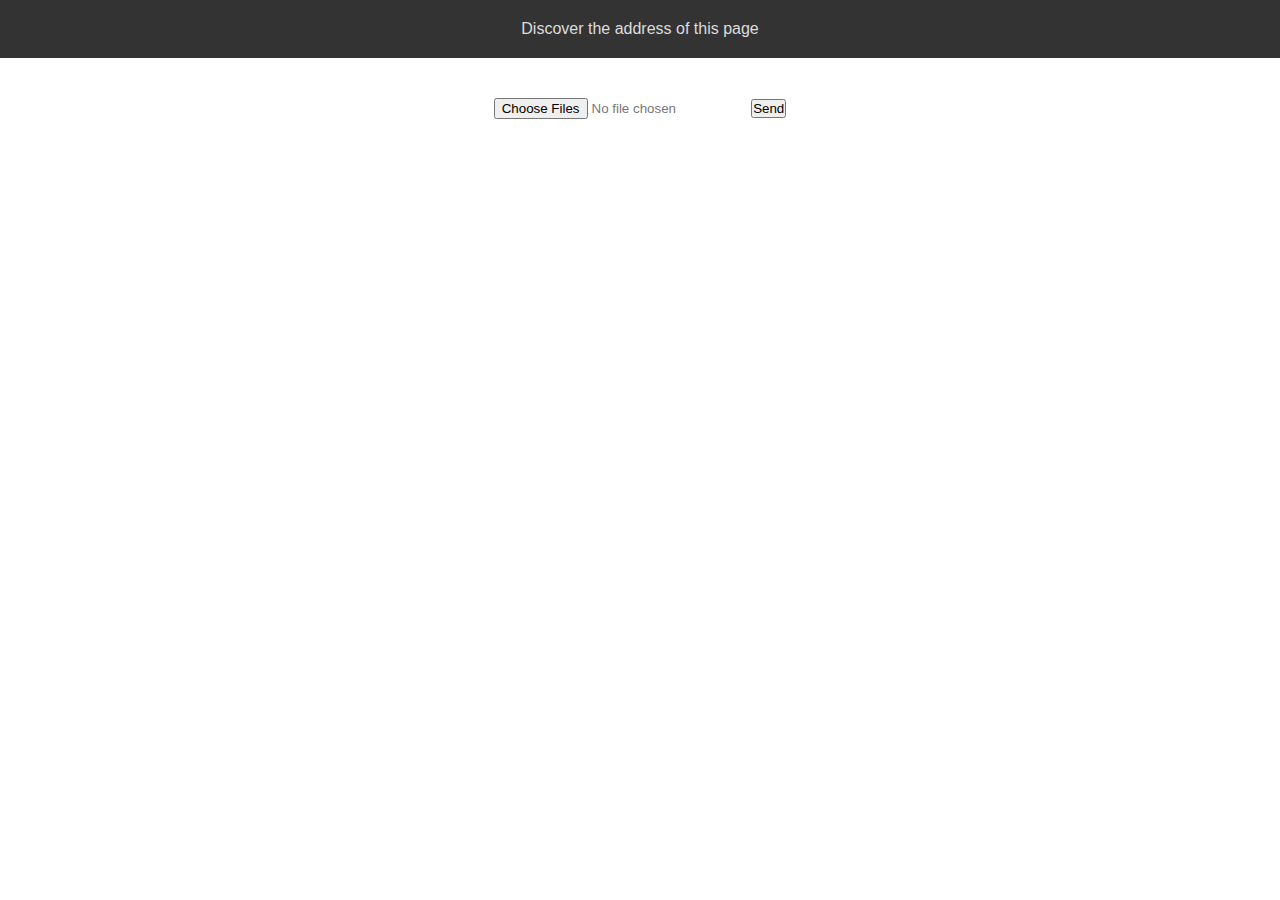
<file: ca-fa-rien/droopy.html>
<!doctype html>
<html>
<head>
<title>Send a file</title>

<meta name="viewport"
      content="width=device-width,initial-scale=1,maximum-scale=1" />
<style type="text/css">
<!--
* {margin: 0; padding: 0;}
body {text-align: center; background-color: #fff; font-family: sans-serif;
      color:#777;}
div {word-wrap: break-word;}
img {max-width: 100%;}
a {color: #4499cc; text-decoration: none;}
.container { max-width: 95%; margin: auto; }
.box {padding-top: 20px; padding-bottom: 20px;}
#linkurl {background-color: #333;}
#linkurl a {color: #ddd; text-decoration: none;}
#linkurl a:hover {color: #fff;}
#message {padding: 5px 0; font-size: 2em; font-weight: lighter;
          letter-spacing: -2px; line-height: 50px; color: #aaa;}
#sending {display: none; font-style: italic;}
#sending .text {padding-top: 10px; color: #bbb; font-size: 0.8em;}
#wrapform {height: 90px; padding-top:20px;}
#progress {display: inline;  border-collapse: separate; empty-cells: show;
           border-spacing: 24px 0; padding: 0; vertical-align: bottom;}
#progress td {height: 17px; width: 17px; background-color: #eee;
              padding: 0px; border-radius: 90px; box-shadow: 0 0 3px #bbb;}
#userinfo {padding-bottom: 20px;}
#files {
  max-width: 700px;
  margin: auto;
  padding: 13px 0;
  text-align: left;
  overflow: auto;
  margin-bottom: 20px;
}
#files a {text-decoration: none; display: block; padding: 10px 20px;}
#files a:nth-child(2n+1) {background-color: #F9F9F9;}
#files a:link {color: #4499cc}
#files a:visited {color: #a0c0e0}
#files a:hover {background-color:#f5f5f5}
--></style>
<script language="JavaScript">
function swap() {
   document.getElementById("form").style.display = "none";
   document.getElementById("sending").style.display = "block";
   pulse(0);
}

function pulse(i) {
    var NUMCELL = 5;
    var cell = document.getElementById("cell-" + (i % NUMCELL));
    var prev = document.getElementById("cell-"+((i - 1 + NUMCELL) % NUMCELL));
    cell.style.backgroundColor = "#7ac";
    prev.style.backgroundColor = "#eee";
    setTimeout(function() {pulse(i+1);}, 300);
}

function onunload() {
   document.getElementById("form").style.display = "block";
   document.getElementById("sending").style.display = "none";
}
</script></head>
<body>
<div id="linkurl" class="box">
<a href="http://stackp.online.fr/droopy-ip.php?port=8000"> Discover the address of this page
</a></div>
<div id="wrapform" class="container">
  <div id="form" class="box">
    <form method="post" enctype="multipart/form-data" action="">
      <input name="upfile" type="file" multiple="yes">
      <input value="Send" onclick="swap()" type="submit">
    </form>
  </div>
  <div id="sending" class="box">
    <table id="progress">
      <tr>
        <td id="cell-0"/><td id="cell-1"/><td id="cell-2"/>
        <td id="cell-3"/><td id="cell-4"/>
      </tr>
    </table>
    <div class="text">Sending</div>
  </div>
</div>

<div id="userinfo" class="container">
  
  
</div>


</body>
</html>
</file>
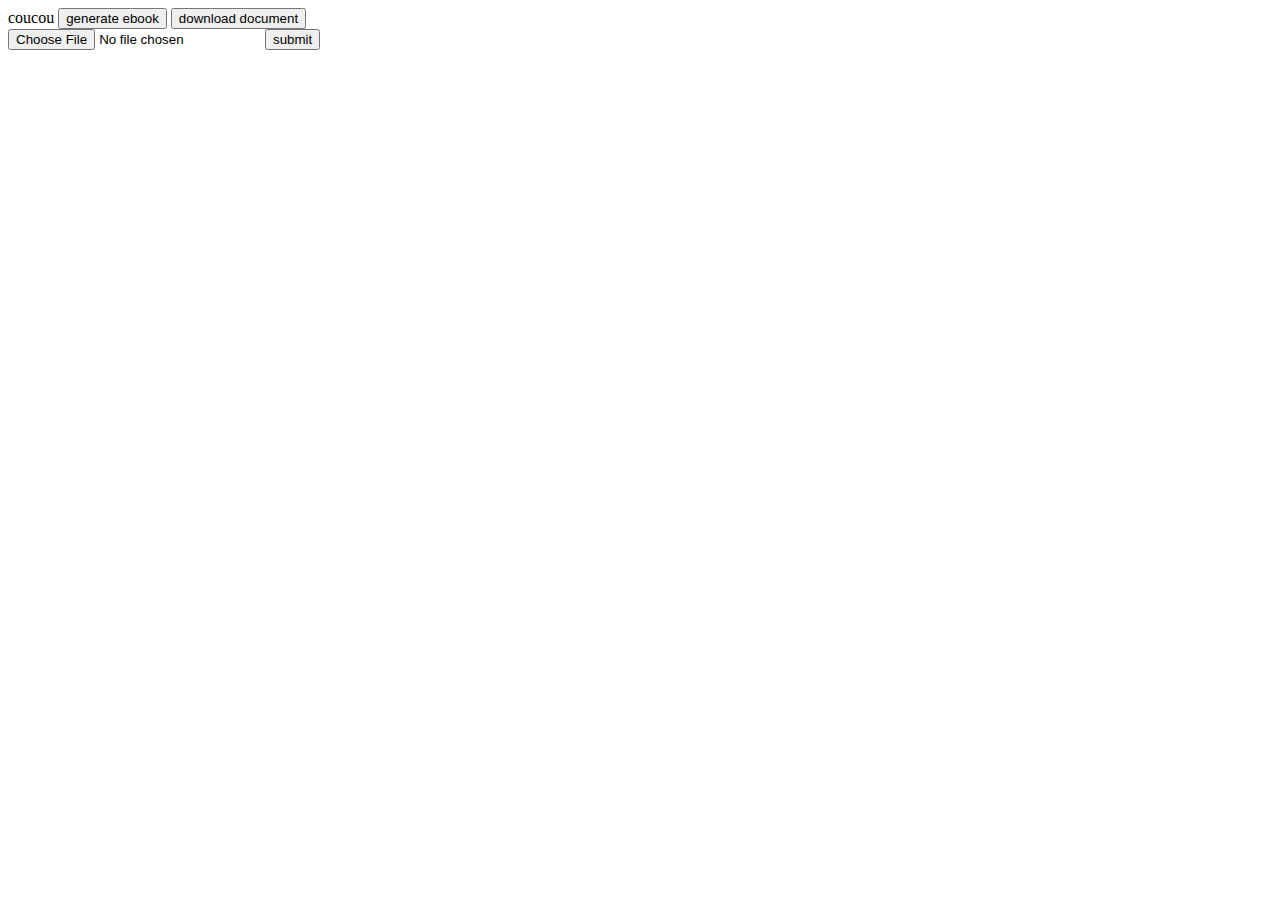
<file: ca-fa-rien/epubGeneration.html>
<html>
<header>
	<meta http-equiv="Content-Type" content="text/html; charset=UTF-8">
</header>
<body>
coucou
<button onclick="generateEbook()"> generate ebook</button>
<button onclick="downloadDocument()"> download document</button>

<form id="uploadForm" enctype="multipart/form-data"> <!--action="http://danou.ddns.net:8000" method="post" name="uploadForm" novalidate-->
    <input type="file" name="upfile" id="upfile" />
    <input type="submit" value="submit" id="uploadImage" onclick="uploadDocument()" />
</form>

<script src="https://ajax.googleapis.com/ajax/libs/jquery/3.1.1/jquery.min.js"></script>
<script>
function generateEbook() { 
$.ajax({
  type: "POST",
  url: "./cgi-bin/epubGeneration.py",
}).done(function(res) {
	console.debug(res);
});
}

function downloadDocument() {
$.ajax({
  type: "POST",
  url: "./cgi-bin/httpCall.py",
}).done(function(res) {
	console.debug(res);
});
}

function uploadDocument() {
    var form = new FormData($("#uploadForm")[0]);
    console.debug(form);
    $.ajax({
	url: "http://danou.ddns.net:8000",
	method: "POST",
	crossDomain:true,
	dataType: 'application/octet-stream',
	data: form,
	processData: false,
	contentType: false,
	success: function(result){console.debug("success : " + result);},
	error: function(er){console.debug("err :" + er.toString());}
    });
}



</script>
</body>
</html>
</file>
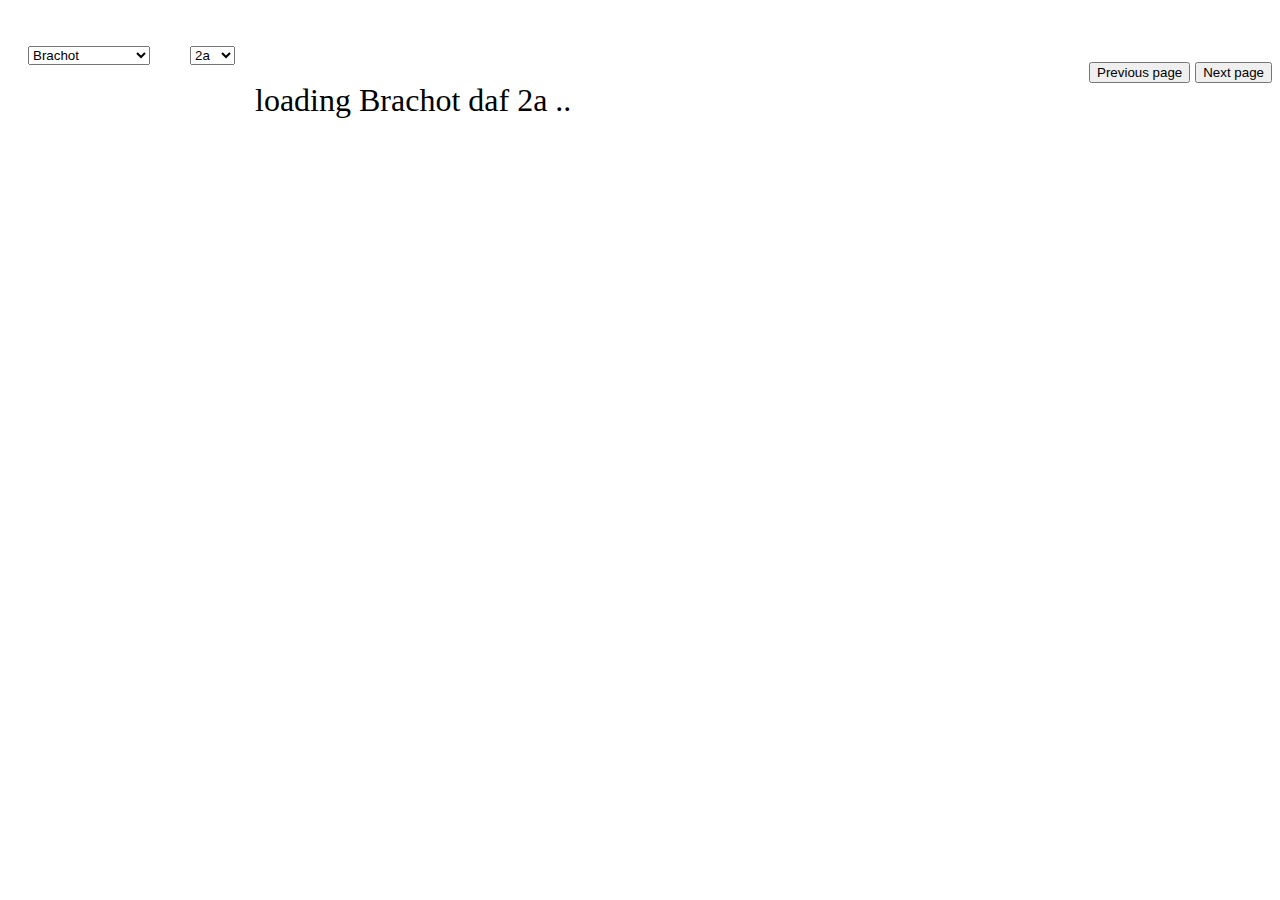
<file: ca-fa-rien/sefaria.html>
<html>
<head>
	<meta http-equiv="Content-Type" content="text/html; charset=UTF-8">
	<link rel="stylesheet" type="text/css" href="safarien.css">
</head>
<body>
<br/>
	    <div style="float:left;" id="masechtaselection"></div>
	    <div style="float:left;" id="amudselection"></div>
<br/>
<br/>
<div id="titlePageDiv">
    <p id="TitlePage" name="TitlePage" class="chapter"></p>
    <div class="container" id="exportDiv" style="display:none">
	<div style="float:left">
	<img style="vertical-align:top" src="./img/epubLogo.png" width="48" height="48" alt="export current page in epub"</img>
    </div>
    <div>
	<a href="#" class="exportPage" id="exportHtml">Download current page </a>
	<br />
	<a href="#" class="export" id="exportHtml">Download all Masechet</a>
    </div>
</div>

</div>

<a href="#" style="visibility:never" id="downloadEpub"></a>
<!--a href="./safarien.css" download="safarien.css">Download style</a>
<a href="#" class="exportFonts">Download fonts</a>
<a href="./cgi-bin/epubGen/writeBook.py" class="exportScript">Download script</a-->

<button style="float:right" onclick="getNextPage(false)">Next page</button>
<button style="float:right; margin-right:5px;" onclick="getPreviousPage()">Previous page</button>

<div id="loadingDiv">
    <span style="font-size:2em"><span id="loadingText"></span>
	<span id="loadingDots">
	</span>
    </span>
</div>

<br/>

<div id="DynamicText" name="DynamicText">
</div>

<br/>
<button id="bottomNextPage" style="float:right;display:none" onclick="getNextPage(false)">Next page</button>
<button id="bottomPreviousPage" style="float:right; margin-right:5px;display:none" onclick="getPreviousPage()">Previous page</button>


<script src="https://ajax.googleapis.com/ajax/libs/jquery/3.1.1/jquery.min.js"></script>
<script src="./dist/jszip.js"></script>
<script src="./dist/FileSaver.js"></script>

<!--script src="jquery-3.1.1.min.js"></script-->
<script type="text/javascript">

/* PARAMATERS HANDLING */
function getParameterByName(name, url) {
    if (!url) {
      url = window.location.href;
    }
    name = name.replace(/[\[\]]/g, "\\$&");
    var regex = new RegExp("[?&]" + name + "(=([^&#]*)|&|#|$)"),
        results = regex.exec(url);
    if (!results) return null;
    if (!results[2]) return '';
    return decodeURIComponent(results[2].replace(/\+/g, " "));
}

/* EXPORTING */
var isLoading = false;
var isDownloading = false;
var currentPromise = null;
function getCurrentFile() {
        var headers = '<link rel="stylesheet" type="text/css" href="safarien.css">';
        var title = document.getElementById("TitlePage").innerHTML;
        var content = document.getElementById("DynamicText").innerHTML;
        content = content.replace(/<details /g,"<div ");
        content = content.replace(/<\/details>/g,"</div>");
        return allContent = "<html><head>" + headers + "</head><body>" + title + content + "</body></html>";
}


$('a.exportPage').on('click',function() {
    downloadCurrentPageMasechet();
});
$('a.export').on('click',function() {
    downloadMasechet();
});

function downloadCurrentPageMasechet() {
    var zip = new JSZip();
    var element = document.getElementById("exportHtml");
    var filename  = "sefaria" + getMasechetName() + getCurrentPage()+'.html';
    var allContent  = getCurrentFile();
    zip.file(filename, allContent);
    zip.generateAsync({type:"blob"})
	.then(function(content) {
	    uploadDocument(content);
	});
}

function downloadMasechet() {
    isDownloading = true;
    var zip = new JSZip();
    var element = document.getElementById("exportHtml");
    var zipPromise = $.Deferred();
    var zipMiddlePromise = $.Deferred().resolve();
    var promises = [];
    var j = 0;
    var maxPage = currentAmudTotalNumber-1;
    for(i=0; i < maxPage; i++) {
        promises.push($.Deferred());
    }
    promises[0].resolve();
    var filename  = "sefaria" + getMasechetName() + getCurrentPage()+'.html';
    var allContent  = getCurrentFile();
    zip.file(filename, allContent);
    loadingForDownloadStyle(true,getMasechetName(),getCurrentPage());
    for(i=0; i < maxPage; i++) {
        promises[i].then(function() {
            getNextPage(true).then(function() {
                currentPromise.then(function() {
                    var filename  = "sefaria" + getMasechetName() + getCurrentPage()+'.html';
		    loadingForDownloadStyle(true,getMasechetName(),getCurrentPage());
                    var allContent  = getCurrentFile();
                    zip.file(filename, allContent);
                    j = j + 1;
                    if(j >= maxPage) {
                        zipPromise.resolve();
			isDownloading = false;
		    } else {
                        promises[j].resolve();
                    }
                });
            });
        });
    }
    zipPromise.then(function() {
	loadingForDownloadStyle(true,"","","all daf retrieved... zipping content");
	zip.generateAsync({type:"blob"})
	    .then(function(content) {
		uploadDocument(content);
	    });
    });
}

function generateEbook() { 
    loadingForDownloadStyle(true,"","","generating epub : server is working");
    console.debug("begin generation");
$.ajax({
  type: "POST",
  url: "./cgi-bin/epubGeneration.py",
}).done(function(res) {
    	console.debug(res);
	loadingForDownloadStyle(true,"","","generating epub : downloading");
	var element = document.getElementById("downloadEpub");
	element.href = res;
	element.click();
	isDownloading = false;
	loadingForDownloadStyle(false,"","","downloaded");
	loadingStyle();
});
}

function uploadDocument(content) {
    loadingForDownloadStyle(true,"","","generating epub : uploading");
    var form = new FormData();
    form.append('upfile',content,'sefariaContent.zip');
    form.enctype="multipart/form-data";
    console.debug(form);
    $.ajax({
	url: "http://danou.ddns.net:8000",
	method: "POST",
	dataType: 'application/octet-stream',
	data: form,
	processData: false,
	contentType: false,
	success: function(result){console.debug("success : " + result);},
	error: function(er){
	    console.debug("err :" + er.toString());
	    generateEbook(); 
	    console.debug("done ! ");
	},
    });
}

var showDots = null;
function showLoadingDots() {
    if(showDots == null) { 
	showDots = setInterval(function(){   
	//look for the element with id=loadingDots
	//if not found clear the interval
	    console.debug(isLoading + " " + showDots);
	if ($("#loadingDots").length>0) {
	    var dots = '...',i=1;
    if ($("#loadingDots").html().length==0 || ($("#loadingDots").html().length == dots.length)){
		$("#loadingDots").html('');
		var i = 1;
	    } else {
		i++;
	    }        
	    $("#loadingDots").html($("#loadingDots").html()+".");
	    } else {
	       //clear the interval, if element not found
	       clearInterval(showDots);
	    }         
	},200); 
    }
    if(!isLoading && !isDownloading) {
	clearInterval(showDots);
	showDots = null;
    }
};


function getMasechetName() {
    var currentDocumentSelector = document.getElementById("masechetSelectItem");
    return currentDocumentSelector.options[currentDocumentSelector.selectedIndex].value; 
}

function setMasechetName(masechetName) {
    var currentDocumentSelector = document.getElementById("masechetSelectItem");
    var options = currentDocumentSelector.options;
    for (i= 0; i<options.length; i++) {
        if (options[i].value===masechetName) {
            options[i].selected= true;
            break;
        }
    }
}

function getCurrentPage() {
    var currentPageSelector = document.getElementById("amudSelectorItem");
    return currentPageSelector.options[currentPageSelector.selectedIndex].value;
}

function setCurrentPage(pageName) {
    var currentPageSelector = document.getElementById("amudSelectorItem");
    var options = currentPageSelector.options;
    for (i= 0; i<options.length; i++) {
        if (options[i].value===pageName) {
            options[i].selected= true;
            break;
        }
    }
}

//keepWindowLocation for export so that it won't stop
function getNextPage(keepWindowLocation) {
	var currentPageSelector = document.getElementById("amudSelectorItem");
	if(currentPageSelector.selectedIndex < currentPageSelector.length-1) {
	   if(keepWindowLocation) {
        currentPageSelector.selectedIndex = currentPageSelector.selectedIndex +1;
        return relaunch();
	   } else
        window.location.search = '?masechet='+ getMasechetName() + "&daf=" + currentPageSelector.options[currentPageSelector.selectedIndex+1].value;
    }
    return;
}

function getPreviousPage() {
	var currentPageSelector = document.getElementById("amudSelectorItem");
	if(currentPageSelector.selectedIndex > 0) {
		//currentPageSelector.selectedIndex = currentPageSelector.selectedIndex -1;
        window.location.search = '?masechet='+ getMasechetName() + "&daf=" + currentPageSelector.options[currentPageSelector.selectedIndex-1].value;
	}
	//return relaunch();
}

function loadingForDownloadStyle(forceLoading, masechetName, pageNumber,message) {
    var el1 = document.getElementById("bottomNextPage");
    var el2 = document.getElementById("bottomPreviousPage");
    var elLoading = document.getElementById("loadingDiv");
    var elLoadingText = document.getElementById("loadingText");
    var titleDiv = document.getElementById("titlePageDiv");
    var lastPage = (currentAmudTotalNumber/2)+1;
    if(lastPage !== lastPage.toFixed()) {
	lastPage = new Number(lastPage.toFixed());
	lastPage = lastPage + "a";
    } else {
	lastPage = lastPage + "b";
    }
    if(forceLoading) {
	showLoadingDots();
        el1.style.display = 'none';
        el2.style.display = 'none';
        titleDiv.style.display = 'block';
	if(message == undefined) {
	    elLoadingText.innerHTML= "downloading " + masechetName + " daf " + pageNumber + " / " + lastPage;
	} else {
	    elLoadingText.innerHTML= message;
	}
	elLoading.style.display = 'block';

    } else {
        titleDiv.style.display = 'none';
        el1.style.display = 'block';
        el2.style.display = 'block';
	elLoading.style.display = 'none';
	console.debug("fin !");
	clearInterval(showDots);
	showDots = null;
    }
}

function loadingStyle(forceLoading) {
    if(isDownloading) return;
    var el1 = document.getElementById("bottomNextPage");
    var el2 = document.getElementById("bottomPreviousPage");
    var elLoading = document.getElementById("loadingDiv");
    var elLoadingText = document.getElementById("loadingText");
    var titleDiv = document.getElementById("titlePageDiv");
    var exportDiv = document.getElementById("exportDiv");

    if(isLoading || forceLoading) {
	showLoadingDots();
        el1.style.display = 'none';
        el2.style.display = 'none';
	elLoadingText.innerHTML= "loading " + getMasechetName() + " daf " + getCurrentPage();
	elLoading.style.display = 'block';
        titleDiv.style.display = 'none';
        exportDiv.style.display = 'none';
    } else {
	titleDiv.style.display = 'block';
        el1.style.display = 'block';
        el2.style.display = 'block';
        exportDiv.style.display = 'block';
	elLoading.style.display = 'none';
	console.debug("fin !");
	clearInterval(showDots);
	showDots = null;
    }
}


function relaunch() {
    isLoading = true;
    currentPromise = new $.Deferred();
    console.debug(currentPromise);

var currentDocument = getMasechetName();
var currentPage = getCurrentPage();
console.debug("masechet : " + currentDocument + " AND page : " + currentPage);
document.getElementById("TitlePage").innerHTML = "<h1>"+currentDocument + " " + currentPage + "</h1>"
document.getElementById("TitlePage").color = "red";

var sefariaUrl = "http://www.sefaria.org/api/texts/" + currentDocument + "." + currentPage;
return $.ajax({
    //url: "./Megillah.2a.json",
    url:sefariaUrl,
    type:"GET",
	crossDomain: true,
	dataType:"jsonp",

    success: function (data) {
   		var container = document.getElementById("DynamicText");
   		container.innerHTML = "";
    	for (i = 0; i < data.he.length; i++) {
    		var currentBlock = document.createElement("div");
    		currentBlock.className = "currentBlock";
    		//currentBlock.style.background //= "#FFFFFF";
    		var hebrewText = document.createElement("div");
    		hebrewText.className = "hebrewContent";
    		hebrewText.innerHTML = "<blockquote>"+data.he[i].replace("'","׳")+"</blockquote>";
			hebrewText.setAttribute("dir","rtl");

			var regexp = /\([^\)]*\)/gi;
			var tableau_correspondances = data.he[i].match(regexp);
		    var referenceText = document.createElement("details");
			if(tableau_correspondances != null && tableau_correspondances.length > 0) {
				for(n = 0; n < tableau_correspondances.length; n++) {
		    		var referenceSummaryText = document.createElement("summary");
		    		referenceText.appendChild(referenceSummaryText);
		    		referenceSummaryText.innerHTML = "source";
		    		referenceText.style.color = "#4d658c";
		    		referenceText.className = "rectForReference";

		    		var allReferencesBlock = data.commentary.filter(function(el) { 
						var documentName = el.anchorRef.substr(0, el.anchorRef.indexOf(' '));
						var strRefCurrent = documentName + " " + currentPage + ":" + new Number(i+1);
						var referenceType = tableau_correspondances[n].substring(1,tableau_correspondances[n].length-1);
						return el.anchorRef == strRefCurrent && referenceType.startsWith(el.heTitle);
					});
					if(allReferencesBlock != undefined && allReferencesBlock.length > 0) {
			    		for(j = 0; j < allReferencesBlock.length; j++) {
			    			var currentHebrewReferencesText = document.createElement("div");
			    			var hebrewReferenceText = allReferencesBlock[j].he;
			    			currentHebrewReferencesText.innerHTML = "<u>" +allReferencesBlock[j].sourceHeRef + "</u> : " + hebrewReferenceText;
							currentHebrewReferencesText.setAttribute("dir","rtl");
							currentHebrewReferencesText.className = "hebrewContent";

			    			var currentEnghlishReferencesText = document.createElement("p");
			    			currentEnghlishReferencesText.innerHTML = allReferencesBlock[j].text;

			    			referenceText.appendChild(currentHebrewReferencesText);
			    			referenceText.appendChild(currentEnghlishReferencesText);

			    			//underline References//
							var referenceInText = tableau_correspondances[n];
                            if(hebrewReferenceText != undefined && hebrewReferenceText != null && typeof hebrewReferenceText === 'string') {
			    			  hebrewText.innerHTML = hebrewText.innerHTML.replace(referenceInText, "<u><a class='tags' glose='" +hebrewReferenceText.replace("'","`") +"'>" + referenceInText + "</a></u>");
                            }
		    			}
		    		} else {
	    			referenceText = document.createElement("div");
		    	}
	    		}
			} else {
    			referenceText = document.createElement("div");
	    	}


    		var englishText = document.createElement("p");
    		englishText.innerHTML = data.text[i];


    		var rashiText = document.createElement("details");
    		var rashiSummaryText = document.createElement("summary");
    		rashiText.appendChild(rashiSummaryText);
    		rashiSummaryText.innerHTML = "RASHI";
    		rashiText.style.color = "#4d658c";
    		rashiText.className = "rectForRashi"

			var allRashiBlock = data.commentary.filter(function(el) { 
				var documentName = el.anchorRef.substr(0, el.anchorRef.indexOf(' '));
				var strRashiCurrent = "Rashi on " + documentName + " " + currentPage + ":" + new Number(i+1) + ":";
				return el.commentator == "Rashi" && el.sourceRef.startsWith(strRashiCurrent);
			});

    		if(allRashiBlock != undefined && allRashiBlock.length > 0) {
	    		for(j = 0; j < allRashiBlock.length; j++) {
	    			var currentHebrewRashiText = document.createElement("div");
	    			currentHebrewRashiText.innerHTML = "<i>"+allRashiBlock[j].he+"</i>";
					currentHebrewRashiText.setAttribute("dir","rtl");
					currentHebrewRashiText.className = "hebrewContent";

	    			var currentEnghlishRashiText = document.createElement("p");
	    			currentEnghlishRashiText.innerHTML = allRashiBlock[j].text;

	    			rashiText.appendChild(currentHebrewRashiText);
	    			rashiText.appendChild(currentEnghlishRashiText);

	    			//document.createTextNode(allRashiBlock[j].he)
	    			//underline rashi//
					var dibourHamatril = allRashiBlock[j].he.substring(0,allRashiBlock[j].he.indexOf("-")-1);
					if(dibourHamatril === "") {
						dibourHamatril = allRashiBlock[j].he.substring(0,allRashiBlock[j].he.indexOf("–")-1);
					}
                    if(dibourHamatril === "") {
                        dibourHamatril = allRashiBlock[j].he.substring(0,allRashiBlock[j].he.indexOf(":")-1);
                    }
                    currentHebrewRashiText.innerHTML = currentHebrewRashiText.innerHTML.replace(dibourHamatril, "<u><strong>" + dibourHamatril + "</strong></u>");

                   //var regexp = /\([^\(]*\)/gi;
                   //var tableau_correspondances = data.he[i].match(regexp);
                    var regexp = "";
                    var dibourHamatrilForRegex = dibourHamatril.replace(" וכו'","").replace(" כו'","").replace("[","").replace("]","").replace("/","").replace("\\","").replace("(","").replace(")","");
                    for (zz = 0; zz < dibourHamatrilForRegex.length-1; zz++) {
                            regexp = regexp + dibourHamatrilForRegex[zz].replace("'","׳") + "(\ )*(<[^>]*>)*(\ )*";
                    }
                    if(dibourHamatrilForRegex[zz] != " ")
                    regexp = regexp + dibourHamatrilForRegex[zz];
                    //console.debug(regexp);
                    //console.debug(dibourHamatrilForRegex[zz]);
                    var dibourHamtrilWithTags = hebrewText.innerHTML.match(regexp);
                    if(dibourHamtrilWithTags != null && dibourHamtrilWithTags.length > 0) {
                        hebrewText.innerHTML = hebrewText.innerHTML.replace(dibourHamtrilWithTags[0], "<u><a class='tags' glose='" +allRashiBlock[j].he.replace("'","`").replace("'","`") +"'>" + dibourHamtrilWithTags[0] + "</a></u>");
                    }
	    		}
	    	} else {
    			rashiText = document.createElement("div");
	    	}

    		currentBlock.appendChild(hebrewText);
    		if(referenceText != undefined && referenceText != null) {
    			currentBlock.appendChild(referenceText);
    		}
    		currentBlock.appendChild(englishText);
    		currentBlock.appendChild(rashiText);
    		container.appendChild(currentBlock);

		}
        isLoading = false;
        loadingStyle(false);
        console.debug("fini !");
        currentPromise.resolve();
    }

});
}
    var currentAmudTotalNumber = 0;
    var shass = [];
    shass.push({
        "Name": "Brachot",
        "Amudim": 125
    });
    shass.push({
        "Name": "Shabbat",
        "Amudim": 312
    });
    shass.push({
        "Name": "Eruvin",
        "Amudim": 207
    });
    shass.push({
        "Name": "Pesachim",
        "Amudim": 240
    });
    shass.push({
        "Name": "Shekalim",
        "Amudim": 42
    });
    shass.push({
        "Name": "Yoma",
        "Amudim": 173
    });
    shass.push({
        "Name": "Sukka",
        "Amudim": 110
    });
    shass.push({
        "Name": "Beitzah",
        "Amudim": 78
    });
    shass.push({
        "Name": "Rosh_Hashanah",
        "Amudim": 67
    });
    shass.push({
        "Name": "Taanit",
        "Amudim": 59
    });
    shass.push({
        "Name": "Megilah",
        "Amudim": 61
    });
    shass.push({
        "Name": "Moed_Katan",
        "Amudim": 55
    });
    shass.push({
        "Name": "Chagigah",
        "Amudim" :51
    });
    shass.push({
        "Name": "Yevamot",
        "Amudim": 242
    });
    shass.push({
        "Name": "Ketuvot",
        "Amudim": 222
    });
    shass.push({
        "Name": "Nedarim",
        "Amudim": 180
    });
    shass.push({
        "Name": "Nazir",
        "Amudim": 130
    });
    shass.push({
        "Name": "Sotah",
        "Amudim": 96
    });
    shass.push({
        "Name": "Gitin",
        "Amudim": 178
    });
    shass.push({
        "Name": "Kiddushin",
        "Amudim": 162
    });
    shass.push({
        "Name": "Bava_Kama",
        "Amudim": 236
    });
    shass.push({
        "Name": "Bava_Metzia",
        "Amudim": 235
    });
    shass.push({
        "Name": "Bava_Batra",
        "Amudim": 350
    });
    shass.push({
        "Name": "Sanhedrin",
        "Amudim": 224
    });
    shass.push({
        "Name": "Makot",
        "Amudim": 46
    });
    shass.push({
        "Name": "Shevuot",
        "Amudim": 96
    });
    shass.push({
        "Name": "Avodah_Zarah",
        "Amudim": 150
    });
    shass.push({
        "Name": "Horayot",
        "Amudim": 25
    });
    shass.push({
        "Name": "Zevachim",
        "Amudim": 238
    });
    shass.push({
        "Name": "Menachot",
        "Amudim": 217
    });
    shass.push({
        "Name": "Chulin",
        "Amudim": 281
    });
    shass.push({
        "Name": "Bechorot",
        "Amudim": 119
    });
    shass.push({
        "Name": "Erchin",
        "Amudim": 65
    });
    shass.push({
        "Name": "Temurah",
        "Amudim": 65
    });
    shass.push({
        "Name": "Keritot",
        "Amudim": 54
    });
    shass.push({
        "Name": "Meilah",
        "Amudim": 72
    });
    shass.push({
        "Name": "Niddah",
        "Amudim": 143
    });

    function printMasechetSelection() {
        var returnedString = '<select id=masechetSelectItem onchange="getAmudSelectorTest(this.value)">';
        shass.forEach(function (masechet) {
            returnedString += '<option value=' + masechet.Name + '>' + masechet.Name + '</option>';
        });
        returnedString += '</select>';
        var masechtaselection = document.getElementById('masechtaselection');
        masechtaselection.innerHTML = returnedString;
    }

    function getNumberOfAmudim (masechet) {
         return shass.find(function(masechta){
            if(masechta.Name==masechet) {
                return masechta.Amudim;
            }
        })
    }

    function getAmudSelectorTest(masechet) {
       window.location.search = '?masechet='+ masechet + "&daf=2a";
    }

    function getAmudSelector(masechet, amudToSelect) {
        var amudSelector = document.getElementById("amudSelector")
        if (amudSelector != null) document.removeChild(amudSelector);
        amudSelector = document.createElement('select');
        amudSelector.id = "amudSelectorItem";
        amudSelector.onchange = function() { 
            window.location.search = '?masechet='+ getMasechetName() + "&daf=" + getCurrentPage();
        };
        var numberOfAmudim = getNumberOfAmudim(masechet).Amudim;
        currentAmudTotalNumber = numberOfAmudim;
        if (numberOfAmudim % 2 == 0) {
            for (i = 2; i <= numberOfAmudim / 2 + 1; i++) {
                var optiona = document.createElement('option');
                optiona.value = i + 'a';
                optiona.text = i + 'a';
                amudSelector.appendChild(optiona);
                var optionb = document.createElement('option');
                optionb.value = i + 'b';
                optionb.text = i + 'b';
                amudSelector.appendChild(optionb);
            }
        } else {
            for (i = 2; i <= (numberOfAmudim - 1) / 2 + 1; i++) {
                var optiona = document.createElement('option');
                optiona.value = i + 'a';
                optiona.text = i + 'a';
                amudSelector.appendChild(optiona);

                var optionb = document.createElement('option');
                optionb.value = i + 'b';
                optionb.text = i + 'b';
                amudSelector.appendChild(optionb);
                }
                var optionb = document.createElement('option');
                optionb.value = (numberOfAmudim - 1) / 2 + 2 + 'a';
                optionb.text = (numberOfAmudim - 1) / 2 + 2 + 'a';
                amudSelector.appendChild(optionb);
                
            }
            var amudSelection = document.getElementById('amudselection');
            amudSelection.appendChild(amudSelector);
            if(amudToSelect === undefined || amudToSelect === null ) {
                amudSelection.innerHTML='';
            } else {
                setCurrentPage(amudToSelect);
            }
			relaunch();

        }
        
    
    printMasechetSelection();
    var masechet = getParameterByName('masechet');
    var daf = getParameterByName('daf');
    var download = getParameterByName('download');
    if(masechet == undefined || masechet == null) masechet = 'Brachot';
    if(daf == undefined || daf == null) daf = "2a";
    setMasechetName(masechet);
    getAmudSelector(masechet, daf);

    if(download) {
	downloadMasechet();
    }
loadingStyle(false);

							    	


</script>
</body>
</html>
</file>
<file: ca-fa-rien/safarien.css>
@font-face { /*not_in_epub*/
    font-family: 'TaameiFrank'; /*a name to be used later*/ /*not_in_epub*/
    src: url('fonts/TaameyFrankCLM-Medium.ttf'); /*URL to font*//*not_in_epub*/
}/*not_in_epub*/

.dynamicText {
   max-width: 800px;
}
.hebrewContent {
   direction: rtl;
   font-family: 'TaameiFrank';/*not_in_epub*/
   font-style: normal;
}
.latinContent {
   direction: ltr;
   font-style: normal;
}
.rashiContent {
   font-style: italic;
}
.currentBlock {
    border-radius: 5px 10px 0 5px;
    padding: 5px;
    margin: 5px;
}
u {
      text-decoration:none;
      border-bottom: solid 1px #000000;
      display: inline;
      padding-bottom: 2px;
}
.tags {
    display: inline;
    position: relative;
}
.tags:hover:after {
    background: #333;
    background: rgba(0,0,0,.8);
    border-radius: 5px;
    bottom: -34px;
    color: #fff;
    content: attr(glose);
    left: 20%;
    padding: 5px 15px;
    position: absolute;
    z-index: 98;
    width: 350px;
}
.tags:hover:before {
    border: solid;
    border-color: #333 transparent;
    border-width: 0 6px 6px 6px;
    bottom: -4px;
    content: "";
    left: 50%;
    position: absolute;
    z-index: 99;
}

.passoukNumber {
  direction: rtl;
  font-size: 0.8em;
}

.groupHeader {
  background-color: #AEEEEE; 
  background: -webkit-linear-gradient(left, #AEEEEE, #c8d3a8); /* For Safari 5.1 to 6.0 */
  background: -o-linear-gradient(right, #AEEEEE, #c8d3a8); /* For Opera 11.1 to 12.0 */
  background: -moz-linear-gradient(right, #AEEEEE, #c8d3a8); /* For Firefox 3.6 to 15 */
  background: linear-gradient(to right, #AEEEEE, #c8d3a8); /* Standard syntax */
  border-radius: 5px 10px 0 5px;
}

.groupHeader .groupElement {
  background-color: #8FD8D8; 
  background: -webkit-linear-gradient(left, #8FD8D8, #ccd1bd); /* For Safari 5.1 to 6.0 */
  background: -o-linear-gradient(right, #8FD8D8, #ccd1bd); /* For Opera 11.1 to 12.0 */
  background: -moz-linear-gradient(right, #8FD8D8, #ccd1bd); /* For Firefox 3.6 to 15 */
  background: linear-gradient(to right, #8FD8D8, #ccd1bd); /* Standard syntax */

  border-radius: 5px 10px 0 5px;
  margin: 1.0em 5px;
  padding: 0.5em 5px;
}

blockquote {
  background: #f9f9f9;
  font-size: 1.5em;
  line-height: 1.2;
  border-left: 10px solid #ccc;
  border-radius: 5px 10px 0 5px;
  margin: 1.5em 10px;
  padding: 0.5em 10px;
  quotes: "\201C""\201D""\2018""\2019";
}
blockquote:before {
  color: #ccc;
  font-size: 3.6em;
  line-height: 0.2em;
  margin-right: 0.1em;
  vertical-align: -0.3em;
  content: "\201C";

}
blockquote cite:before {
    content: "\2014 \2009";
}

blockquote p {
  display: inline;
}

.rectForExport {
  border: 3px solid #ccc;
  background: #f9f9f9;
  border-radius: 10px 10px 10px 10px;
}


.rectForRashi {
  border: 3px solid #ccc;
  border-radius: 5px 10px 0 5px;
  padding: 0em 10px;
}

.rectForReference {
  border: 3px solid #ccc;
  border-radius: 5px 10px 0 5px;
  padding: 0em 10px;
  border-style: dashed;
}

.rectForCommentary {
  border: 3px solid #ccc;
  border-radius: 5px 10px 0 5px;
  padding: 0em 10px;
}

.rectForTargum {
  border: 3px solid #ccc;
  border-radius: 5px 10px 0 5px;
  padding: 0em 10px;
}

.rectForOtherComments {
  border: 3px solid #ccc;
  border-radius: 5px 10px 0 5px;
  padding: 0em 10px;
}


/* -------------------- Page Styles (not required) */
div { margin: 20px; }

/* -------------------- Select Box Styles: bavotasan.com Method (with special adaptations by ericrasch.com) */
/* -------------------- Source: http://bavotasan.com/2011/style-select-box-using-only-css/ */
.styled-select {
   height: 29px;
   overflow: hidden;
   margin-right: 5px;
   font-size: 1.3em;
}

.styled-select select {
   background: transparent;
   border: none;
   font-size: 1.6em;
   height: 50px;
   padding: 5px; /* If you add too much padding here, the options won't show in IE */
   width: 268px;
}

.styled-select.slate {
   height: 34px;
   width: 240px;
}

.styled-select.slate select {
   border: 1px solid #ccc;
   font-size: 16px;
   height: 34px;
   width: 268px;
}

/* -------------------- Rounded Corners */
.rounded {
   -webkit-border-radius: 20px;
   -moz-border-radius: 20px;
   border-radius: 20px;
}

.semi-square {
   -webkit-border-radius: 5px;
   -moz-border-radius: 5px;
   border-radius: 5px;
}

/* -------------------- Colors: Background */
.slate   { background-color: #ddd; }
.green   { background-color: #c8d3a8; }
.blue    { background-color: #528B8B; }
.yellow  { background-color: #eec111; }
.black   { background-color: #000; }

/* -------------------- Colors: Text */
.slate select   { color: #000; }
.green select   { color: #fff; }
.blue select    { color: #fff; }
.yellow select  { color: #000; }
.black select   { color: #fff; }
</file>
